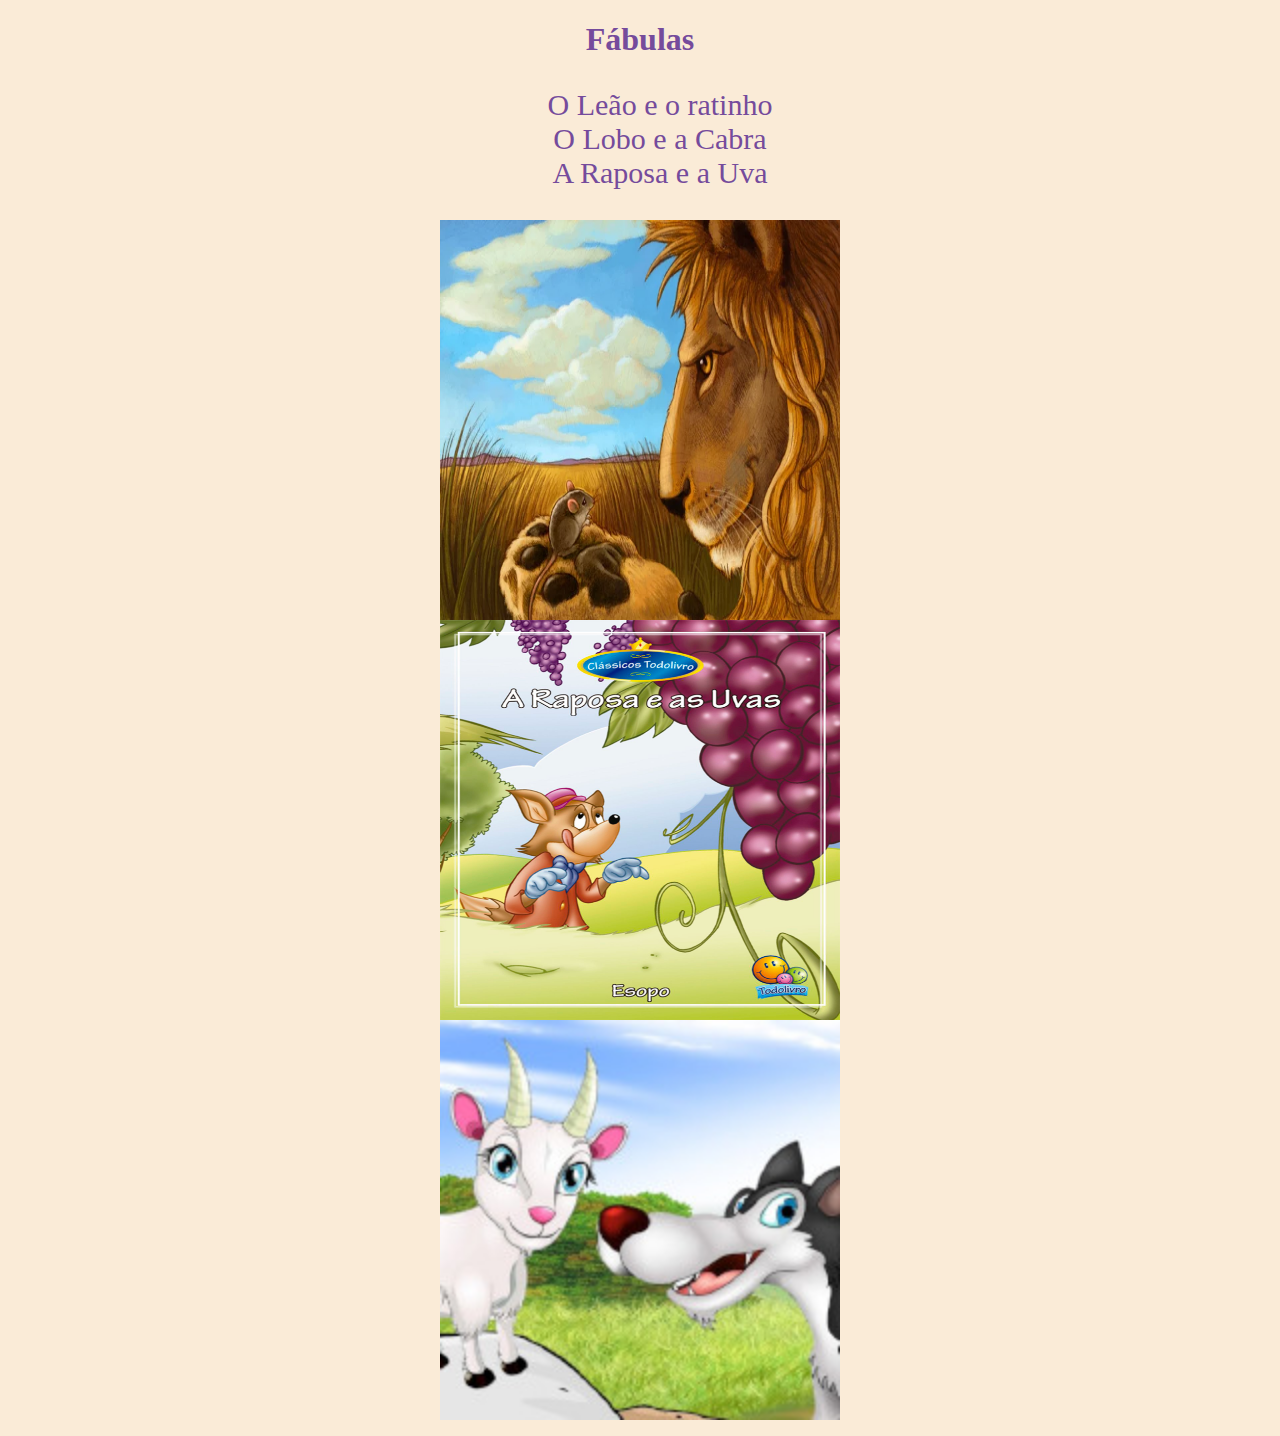
<file: index.html>
<!DOCTYPE html>
<html lang="pt-br">
<head>
    <meta charset="UTF-8">
    <meta name="viewport" content="width=device-width, initial-scale=1.0">
    <title>Fábulas</title>
    <style>
        body{
            background-color: antiquewhite;

        h1{
            text-align: center;
            color: #754b9c;
        }

        ul{
            list-style: none;
            font-size: 30px;
            font-family: 'Times New Roman', Times, serif;
            text-align: center;
            color: #a37ec5;
        }
        a{
            color: #754b9c;
            text-decoration: none;
        }
        img{
            height: 400px;
            width:400px ;
            border: 5px;
            display: block;
            margin: auto;
        }
    </style>
</head>
<body>
    <h1>Fábulas</h1>
        <ul>
        <li><a href="leao.html">O Leão e o ratinho</a></li>
        <li><a href="lobo.html">O Lobo e a Cabra </a></li>
        <li><a href="raposa.html">A Raposa e a Uva</a></li>
    </ul>
    <p style="text-align: center;"><img src="leao-rato.webp" alt=""><img src="a-raposa-e-as-uvas-1.jpg" alt=""><img src="fabula-del-lobo-y-el-cabrito-encerraddo.jpg" alt=""></p>
    
</body>
</html>
</file>
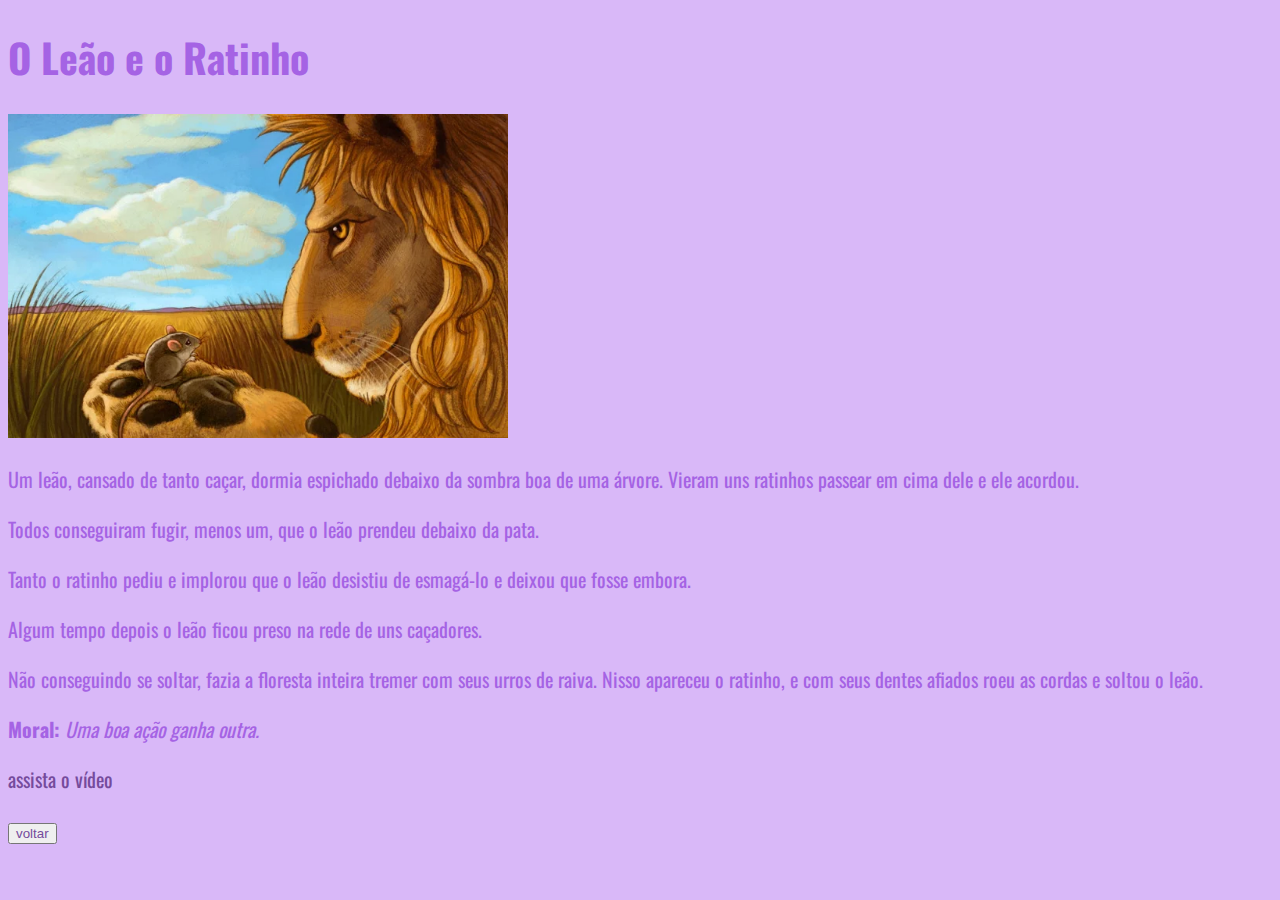
<file: leao.html>
<!DOCTYPE html>
<html lang="pt-br">

<head>
    <meta charset="UTF-8">
    <meta name="viewport" content="width=device-width, initial-scale=1.0">
    <title>O Leão e o Ratinho</title>
    <link rel="stylesheet" href="style.css">
</head>

<body>
    <h1>O Leão e o Ratinho</h1>
    <p><img src="leao-rato.webp" alt="o leão com o ratinho na mão em uma mata "></p>
    <p> Um leão, cansado de tanto caçar, dormia espichado debaixo da sombra boa de uma árvore. Vieram uns ratinhos passear em cima dele e ele acordou. </p>

    <p>Todos conseguiram fugir, menos um, que o leão prendeu debaixo da pata.</p>

    <p>Tanto o ratinho pediu e implorou que o leão desistiu de esmagá-lo e deixou que fosse embora.</p>

    <p>Algum tempo depois o leão ficou preso na rede de uns caçadores.</p>

    <p>Não conseguindo se soltar, fazia a floresta inteira tremer com seus urros de raiva. Nisso apareceu o ratinho, e
    com seus dentes afiados roeu as cordas e soltou o leão.</p>

    <p><b>Moral:</b><i> Uma boa ação ganha outra.</i></p>
    <p><a href="https://youtu.be/VYNu9WRBZ_w?si=N8IuCU51Ho0BW6rn" target="_blank">assista o vídeo</a></p>

    <button><a href="index.html">voltar</a></button>


</body>

</html>
</file>
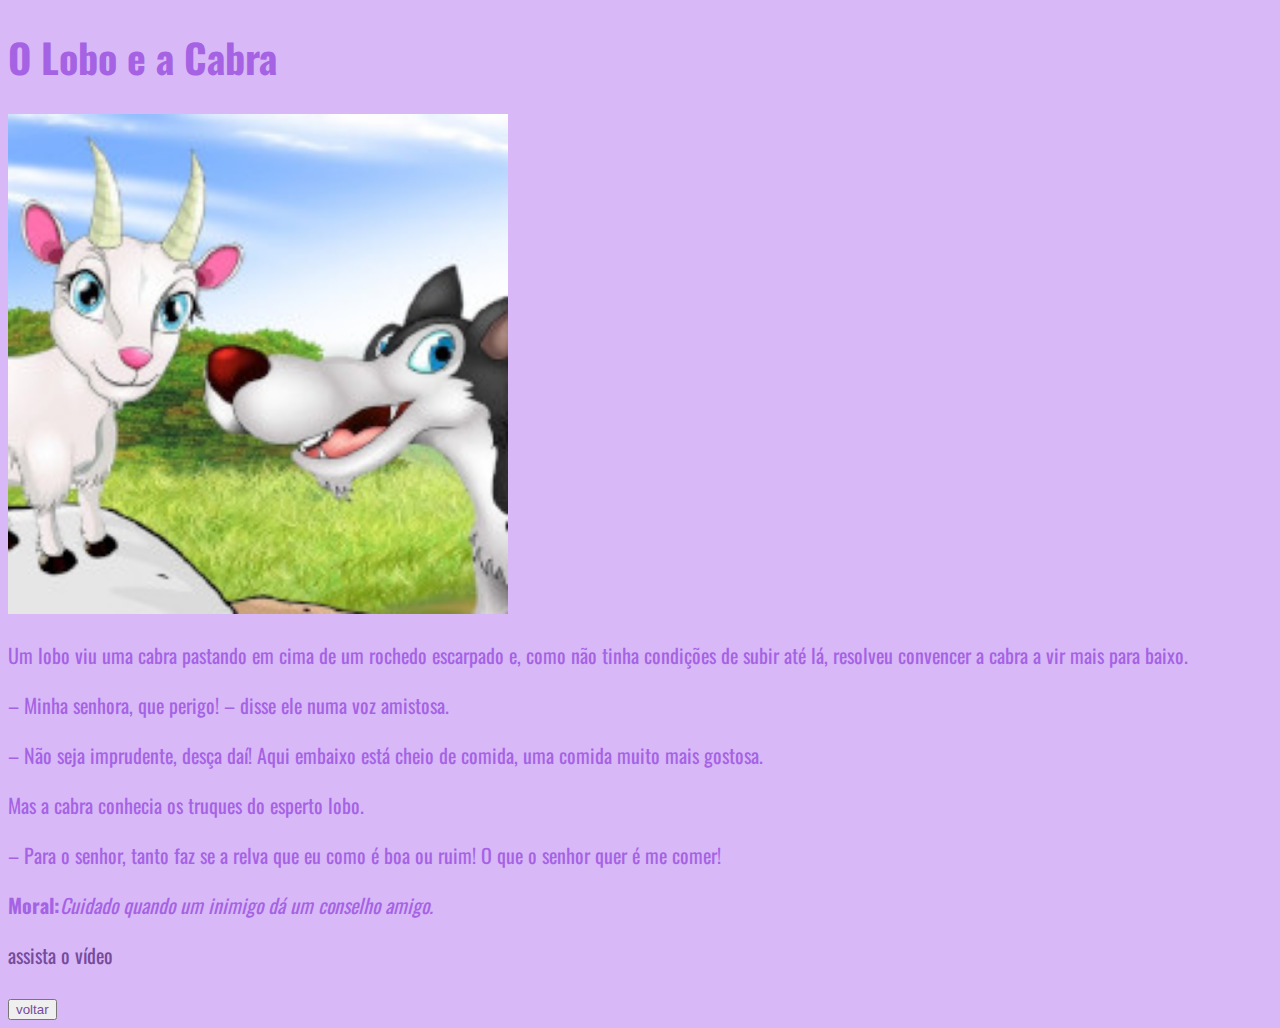
<file: lobo.html>
<!DOCTYPE html>
<html lang="pt-br">

<head>
    <meta charset="UTF-8">
    <meta name="viewport" content="width=device-width, initial-scale=1.0">
    <title>O Lobo e a Cabra</title>
    <link rel="stylesheet" href="style.css">
</head>

<body>
    <h1>O Lobo e a Cabra</h1>
    <p><img src="fabula-del-lobo-y-el-cabrito-encerraddo.jpg" alt="o lobo e a cabra um do lado do outro na mata"></p>
    <p>Um lobo viu uma cabra pastando em cima de um rochedo escarpado e, como não tinha condições de subir até lá,
        resolveu convencer a cabra a vir mais para baixo.</p>

    <p>– Minha senhora, que perigo! – disse ele numa voz amistosa. </p>

    <p>– Não seja imprudente, desça daí! Aqui embaixo está cheio de comida, uma comida muito mais gostosa.</p>

    <p>Mas a cabra conhecia os truques do esperto lobo.</p>

    <p>– Para o senhor, tanto faz se a relva que eu como é boa ou ruim! O que o senhor quer é me comer!</p>

    <p><b>Moral:</b><i>Cuidado quando um inimigo dá um conselho amigo.</i></p>
    <p><a href="https://youtu.be/gPfFHNmtRE8?si=sJNwrF6EypIr-QBr" target="_blank">assista o vídeo</a></p>

    <button> <a href="index.html"> voltar</a></button>

</body>

</html>
</file>
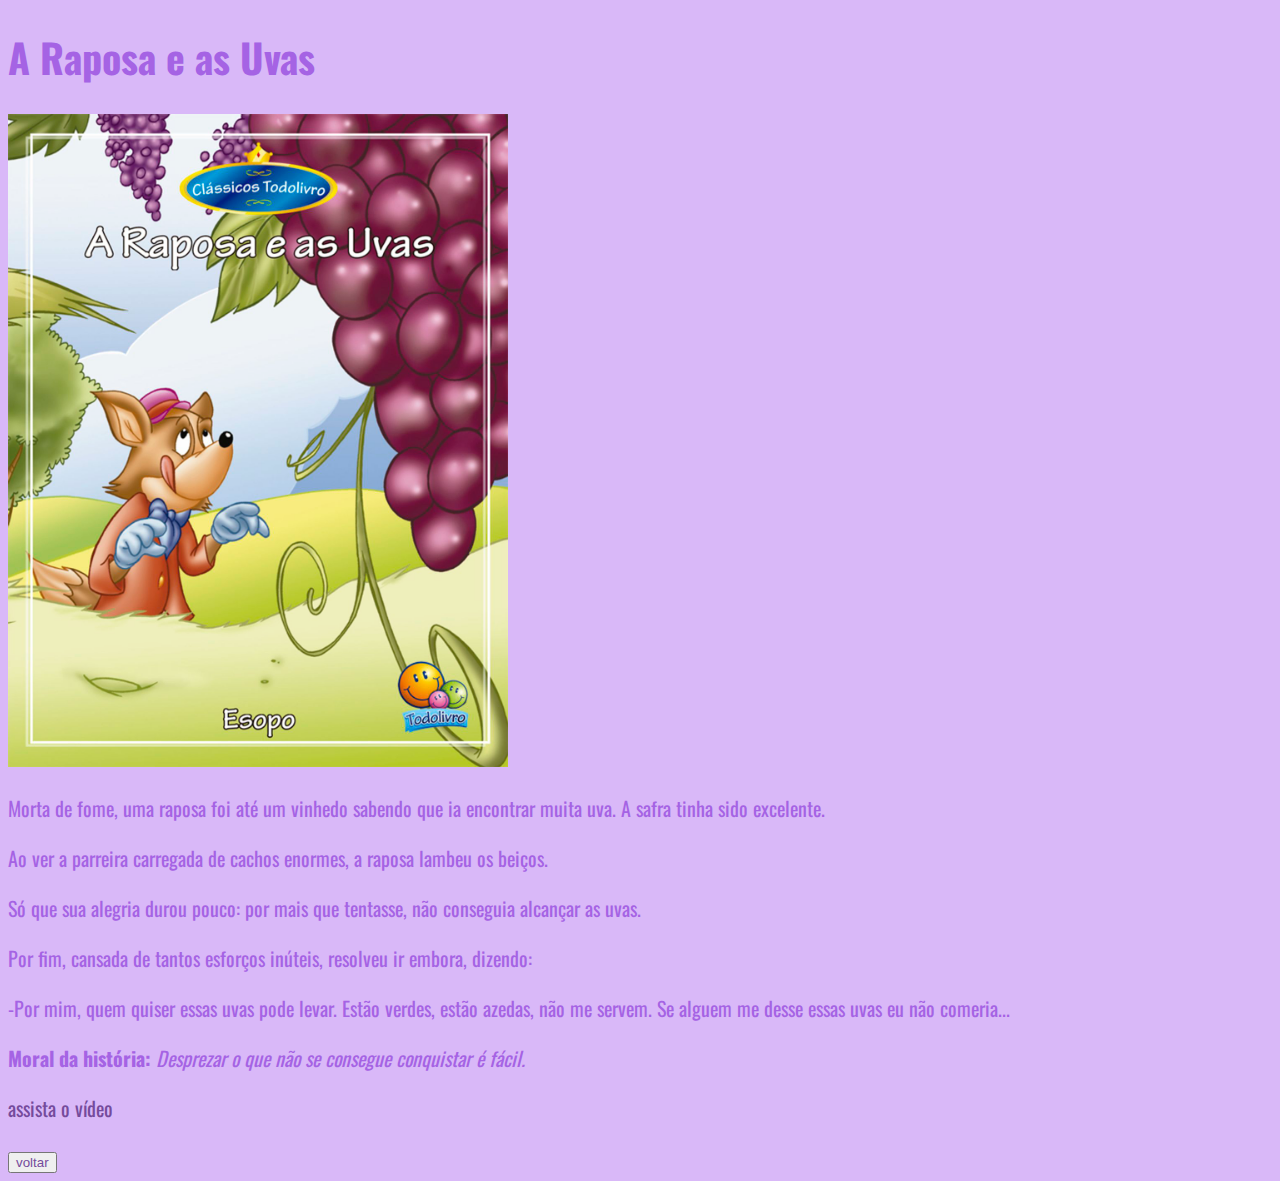
<file: raposa.html>
<!DOCTYPE html>
<html lang="pt-br">
<head>
    <meta charset="UTF-8">
    <meta name="viewport" content="width=device-width, initial-scale=1.0">
    <title>A Raposa e as Uvas</title>
    <link rel="stylesheet" href="style.css">
</head>
<body>
    <h1>A Raposa e as Uvas</h1>

    <p><img src="a-raposa-e-as-uvas-1.jpg" alt="capa do livro do conto a raposa e as uvas"></p>
    <p>Morta de fome, uma raposa foi até um vinhedo sabendo que ia encontrar muita uva. A safra tinha sido excelente.</p>

    <p>Ao ver a parreira carregada de cachos enormes, a raposa lambeu os beiços.</p>

    <p>Só que sua alegria durou pouco: por mais que tentasse, não conseguia alcançar as uvas.</p>

    <p>Por fim, cansada de tantos esforços inúteis, resolveu ir embora, dizendo:</p>

    <p>-Por mim, quem quiser essas uvas pode levar. Estão verdes, estão azedas, não me servem. Se alguem me desse essas uvas eu não comeria... </p>

    <p><b>Moral da história:</b><i> Desprezar o que não se consegue conquistar é fácil.</i></p>
    <p><a href="https://youtu.be/gOgvUG4PRKA?si=7sqVFLEuec5qXkaN" target="_blank">assista o vídeo</a></p>

    <button> <a href="index.html">voltar</a></button>
    
</body>
</html>
</file>
<file: style.css>
@import url('https://fonts.googleapis.com/css2?family=Oswald:wght@200..700&display=swap');

body{
    font-size: 20px;
    line-height: 1.5;
    background-color: rgb(217, 184, 248);
    font-family: "Oswald", sans-serif;
    color: rgb(165, 99, 228);
}

img{
    width: 500px;
}

a{
    color: #754b9c;
    text-decoration: none;
</file>
